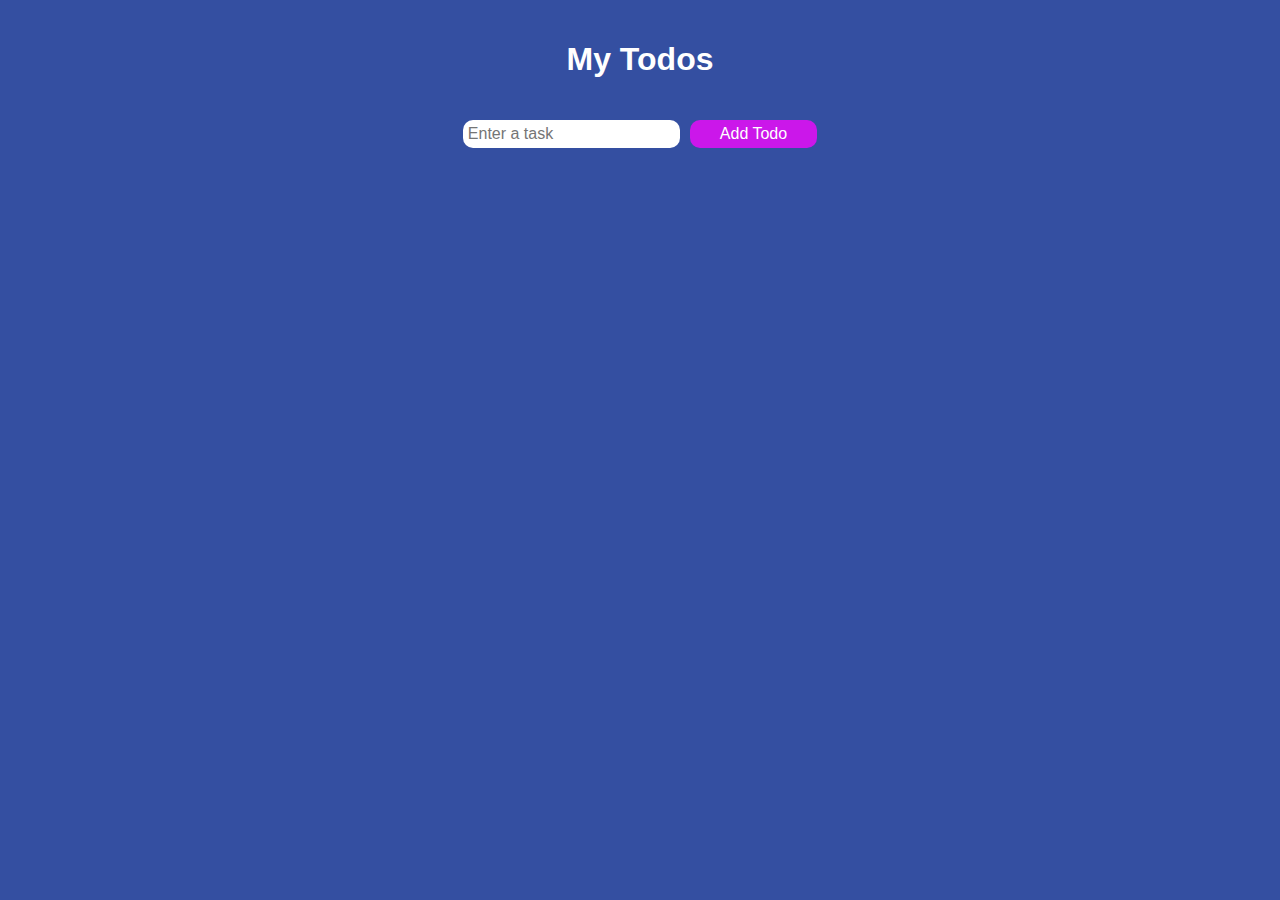
<file: Js-Todo-App/index.html>
<!DOCTYPE html>
<html>
<head>
  <title>Todo App</title>
  <link rel="stylesheet" type="text/css" href="styles.css">
</head>
<body>
  <h1>My Todos</h1>
  <div id="add-todo">
    <input type="text" id="task-input" placeholder="Enter a task">
    <button id="submit-btn">Add Todo</button>
  </div>
  <div id="todo-list">
    <!-- <div class="todo">
      <span class="task">Task 1</span>
      <div class="actions">
        <button class="edit-btn">Edit</button>
        <button class="delete-btn">Delete</button>
        <button class="status-btn">Update Status</button>
      </div> -->
    </div>
  </div>


  <!-- Edit Modal -->
  <div id="edit-modal" class="modal">
    <div class="modal-content">
      <h2>Edit Todo</h2>
      <input type="text" id="edit-task-input" placeholder="Enter task">
      <div class="modal-actions">
        <button id="update-btn">Update</button>
        <button id="cancel-btn">Cancel</button>
      </div>
    </div>
  </div>

  <script src="script.js"></script>
</body>
</html>
</file>
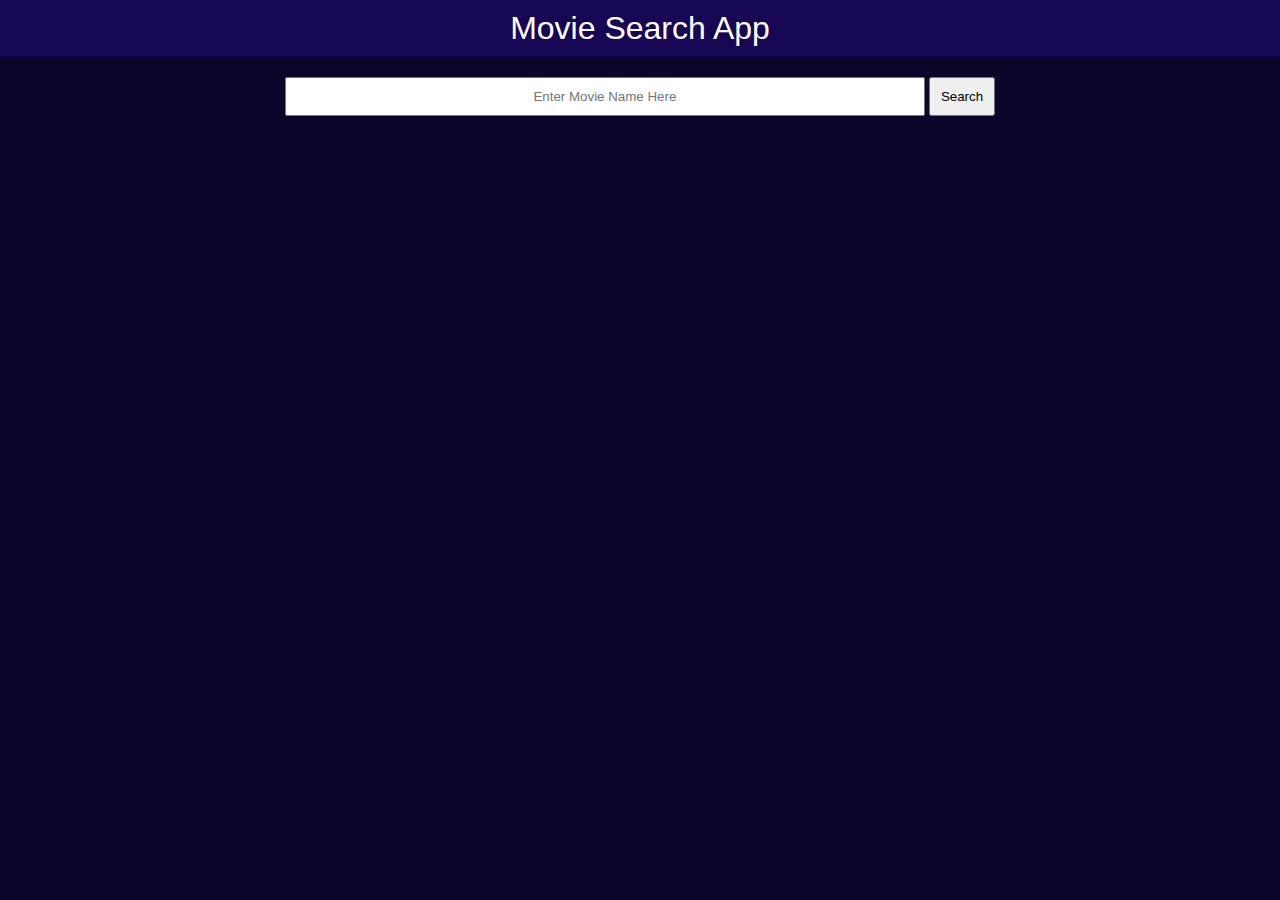
<file: Movie Search App Js/index.html>
<!DOCTYPE html>
<html lang="en">
  <head>
    <meta charset="UTF-8" />
    <meta http-equiv="X-UA-Compatible" content="IE=edge" />
    <meta name="viewport" content="width=device-width, initial-scale=1.0" />
    <link rel="stylesheet" href="style.css">
    <title>Movie Search App</title>
  </head>
  <body>
    <header>Movie Search App</header>
    <form class="search-box">
      <input id="search" type="text" placeholder="Enter Movie Name Here" />
      <button>Search</button>
    </form>
    <div class="movie-list">
        <!-- <div class="card">
            <img src="https://m.media-amazon.com/images/M/MV5BOTY4YjI2N2MtYmFlMC00ZjcyLTg3YjEtMDQyM2ZjYzQ5YWFkXkEyXkFqcGdeQXVyMTQxNzMzNDI@._V1_SX300.jpg" alt="">
            <h3>Title</h3>
            <button>Watch Now</button>
        </div> -->
    </div>
    <script src="script.js"></script>
  </body>
</html>
</file>
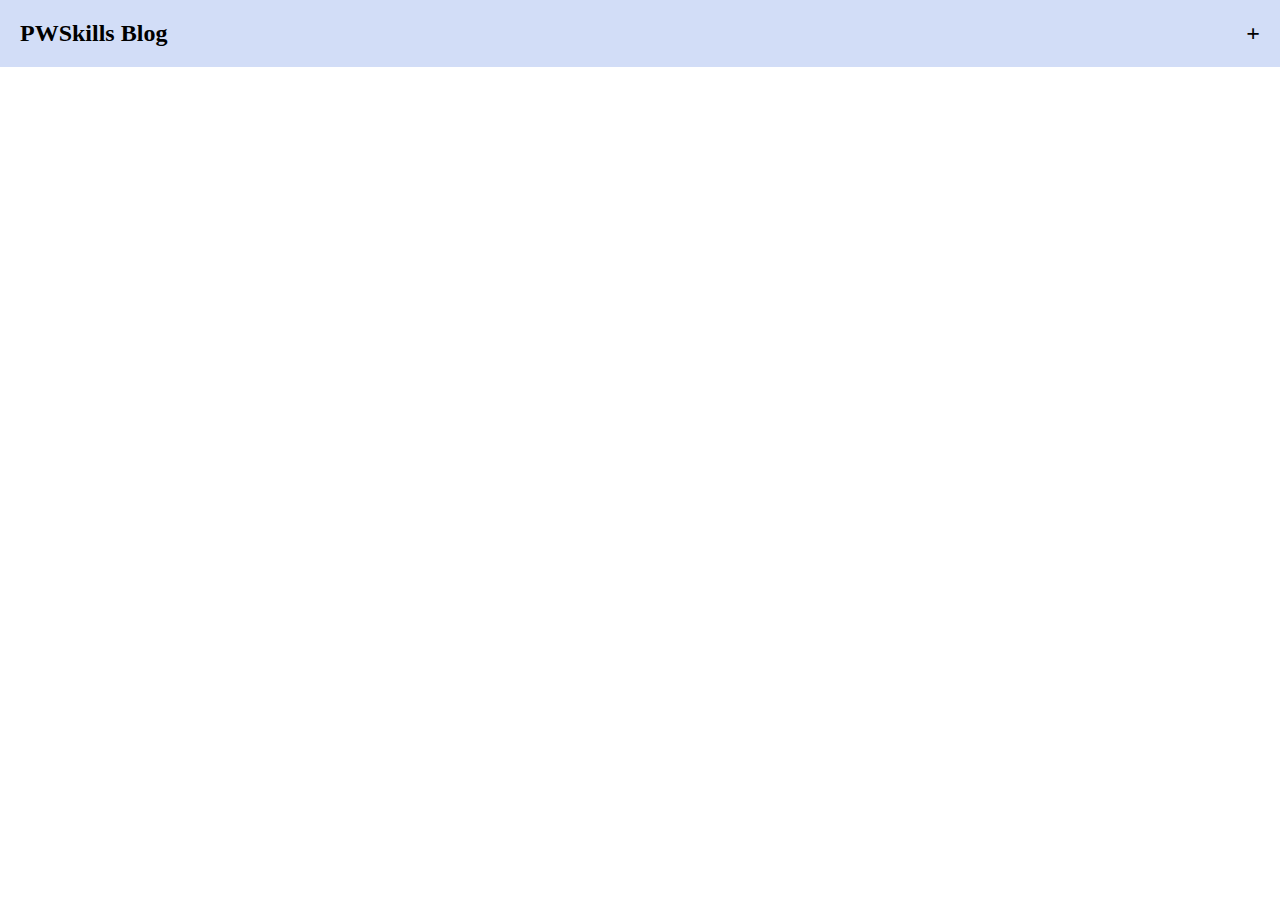
<file: PwSkills Blog js/index.html>
<!DOCTYPE html>
<html lang="en">
<head>
  <meta charset="UTF-8">
  <meta http-equiv="X-UA-Compatible" content="IE=edge">
  <meta name="viewport" content="width=device-width, initial-scale=1.0">
  <link rel="stylesheet" href="style.css">
  <title>Blog App</title>
</head>
<body>
    <header>
      <h2>PWSkills Blog</h2>
      <h2 id="addPostBtn">+</h2>
    </header>
    <main>
      <!-- <div class="card">
        <img src="https://th.bing.com/th/id/OIP.Tb7TF0yUriVDsHsLXur1cAHaE8?pid=ImgDet&rs=1" alt="">
        <h3>Blog Title</h3>
        <p>Blog Description</p>
        <button>Read More...</button>
      </div> -->
    </main>
    <div class="modal">
      <div class="modal-content">
        <div class="close"><p id="closeModalBtn">Close</p></div>
        <input type="text" id="imageUrl" placeholder="Enter Blog Image Url" required>
        <input type="text" id="title" placeholder="Enter Blog Title" required>
        <input type="text" id="desc" placeholder="Enter Blog Description" required>
        <textarea name="" id="content" cols="30" rows="10" placeholder="Write..." required></textarea>
        <button id="addBlogBtn">Add Blog</button>
      </div>
    </div>
    <script src="script.js"></script>
</body>
</html>
</file>
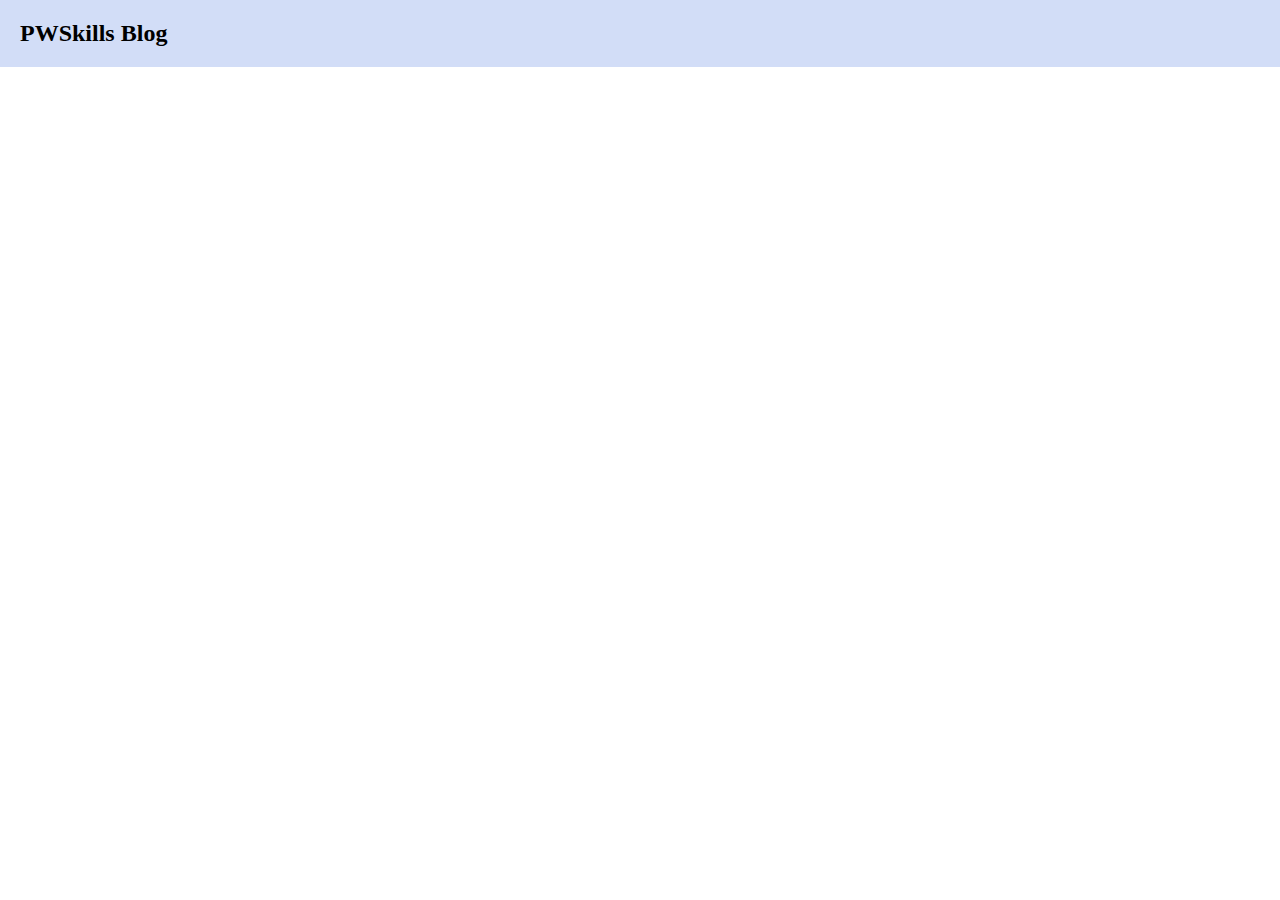
<file: PwSkills Blog js/blog.html>
<!DOCTYPE html>
<html lang="en">
  <head>
    <meta charset="UTF-8" />
    <meta name="viewport" content="width=device-width, initial-scale=1.0" />
    <link rel="stylesheet" href="style.css" />
    <title>Blog Post | PWSkills Blog</title>
  </head>
  <body>
    <header>
      <h2>PWSkills Blog</h2>
    </header>
    <section>
      <!-- <div class="blog">
        <div class="blog-main">
          <div>
            <h3>Title</h3>
            <p>Description</p>
          </div>
          <div>
            <img class="blog-img" src="https://wallpapercave.com/wp/NM2Bjkr.jpg" alt="">
          </div>
        </div>
        <div style="padding: 20px;">
          Content
        </div>
      </div> -->
    </section>
    <script src="blog.js"></script>
  </body>
</html>
</file>
<file: Js-Todo-App/styles.css>
body {
    font-family: Arial, sans-serif;
    margin: 0;
    padding: 20px;
    background-color: #344fa1;
    display: flex;
    justify-content: center;
    align-items: center;
    flex-direction: column;
    flex-wrap: wrap;
  }
  
  h1 {
    text-align: center;
    color: #fff;
  }
  
  #todo-list {
    margin-top: 20px;
    display: flex;
    gap: 20px;
    flex-wrap: wrap;
    justify-content: center;
  }
  
  .todo {
    width: 300px;
    display: flex;
    flex-direction: column;
    align-items: center;
    padding: 20px;
    margin-bottom: 10px;
    background-color: #031956;
    border-radius: 10px;
  }

  .status{
    color: #fff;
  }
  
  .task {
    color: #fff;
  }
  
  .actions {
    display: flex;
    flex-direction: column;
    margin-left: 10px;
    gap: 10px;
  }
  
  .edit-btn,
  .delete-btn,
  .status-btn {
    background-color: #fff;
    border: none;
    padding: 10px 20px;
    border-radius: 5px;
    cursor: pointer;
  }

  .status-btn{
    background-color: #008000;
    color: #fff;
  }

  .yellow{
    background-color: yellow;
    color: #000;
  }
  
  #add-todo {
    display: flex;
    margin-top: 20px;
  }
  
  #add-todo input[type="text"] {
    padding: 5px;
    font-size: 16px;
    border: none;
    border-radius: 10px;
  }
  
  #add-todo button {
    padding: 5px 30px;
    font-size: 16px;
    background-color: #cb17ea;
    color: #fff;
    border: none;
    border-radius: 10px;
    margin-left: 10px;
  }

  #add-todo button:hover{
    cursor: pointer;
  }
  
  /* Edit Modal */
  .modal {
    display: none;
    position: fixed;
    z-index: 1;
    left: 0;
    top: 0;
    width: 100%;
    height: 100%;
    overflow: auto;
    background-color: rgba(0, 0, 0, 0.4);
  }
  
  .modal-content {
    background-color: #9564f3;
    margin: 15% auto;
    padding: 20px;
    border-radius: 10px;
    width: 300px;
  }
  
  .modal h2 {
    margin-top: 0;
  }
  
  .modal input[type="text"] {
    width: 100%;
    margin-bottom: 10px;
    padding: 5px;
    font-size: 16px;
    border-radius: 5px;
  }
  
  .modal-actions {
    text-align: right;
  }
  
  .modal-actions button {
    margin-left: 5px;
    background-color: #2f047f;
    border: none;
    border-radius: 5px;
    color: #fff;
    padding: 10px 20px;
  }
</file>
<file: Movie Search App Js/style.css>
*{
    margin: 0;
    padding: 0;
    box-sizing: border-box;
}

body{
    background-color: #0C0429;
    width: 100vw;
    height: 100vh;
    display: flex;
    flex-direction: column;
    align-items: center;
    gap: 20px;
}

header{
    background-color: #170654;
    color: #fff;
    width: 100%;
    font: 2em sans-serif;
    text-align: center;
    padding: 10px;
}

form{
    width: 100%;
    text-align: center;
}

form input{
    padding: 10px;
    width: 50%;
    text-align: center;
}

form button{
    padding: 10px;
}

.movie-list{
    display: flex;
    align-items: center;
    justify-content: center;
    gap: 20px;
    flex-wrap: wrap;
    width: 100%;
}

.card{
    background-color: #2E2F65;
    width: 200px;
    aspect-ratio: 2/3;
    padding: 10px;
    border-radius: 10px;
    display: flex;
    flex-direction: column;
    align-items: center;
    justify-content: center;
    gap: 10px;
    color: #fff;
}

.card img{
    width: 150px;
    height: 180px;
}

.card button{
    border: none;
    border-radius: 5px;
    background-color: #FF004E;
    color: #fff;
    cursor: pointer;
    padding: 5px 10px;
    width: 100%;
    transition: all ease .2s;
}

.card button:hover{
    background-color: #f909d5;
}
</file>
<file: PwSkills Blog js/style.css>
* {
  margin: 0;
  padding: 0;
  box-sizing: border-box;
}

body {
  width: 100vw;
  height: 100vh;
  background-color: #fff;
  user-select: none;
}

header {
  display: flex;
  align-items: center;
  justify-content: space-between;
  padding: 20px;
  background-color: #d2ddf7;
}

#addPostBtn {
  cursor: pointer;
}

main {
  margin: 20px;
  display: flex;
  align-items: center;
  justify-content: center;
  flex-wrap: wrap;
  gap: 20px;
}

.card {
  display: flex;
  flex-direction: column;
  justify-content: center;
  padding: 10px;
  gap: 20px;
  width: 250px;
  height: 400px;
  background-color: #fff;
  border-radius: 10px;
  box-shadow: rgba(100, 100, 111, 0.2) 0px 7px 29px 0px;
  overflow: hidden;
}

.card:hover {
  box-shadow: rgba(0, 0, 0, 0.35) 0px 5px 15px;
}

.card img {
  width: 200px;
  height: 200px;
  border-radius: 10px;
  align-self: center;
}

.card button {
  background-color: #f8d3d3;
  color: #f64f4f;
  border: none;
  padding: 5px;
  border-radius: 5px;
  cursor: pointer;
}

.modal {
  /* display: flex; */
  display: none;
  position: fixed;
  top: 0;
  left: 0;
  width: 100%;
  height: 100%;
  justify-content: center;
  align-items: center;
  background-color: rgba(0, 0, 0, 0.5);
}

.active {
  display: flex;
}

.modal-content {
  display: flex;
  flex-direction: column;
  gap: 20px;
  background-color: #dbe5f2;
  padding: 30px;
  border-radius: 10px;
}

.modal-content input,
textarea {
  padding: 10px;
}

.modal-content button {
  background-color: #0f25e8;
  color: #fff;
  border: none;
  padding: 5px;
  border-radius: 5px;
  cursor: pointer;
}

.modal-content button:hover {
  background-color: #05117d;
}

.close {
  color: #767474;
  display: flex;
  justify-content: end;
  cursor: pointer;
}

.close:hover {
  color: #000;
}

.blog{
  border: 1px solid black;
  border-radius: 10px;
  padding: 20px;
  margin: 20px;
}

.blog-main {
  display: flex;
  align-items: center;
  justify-content: space-between;
  margin: 20px;
  padding: 20px;
  border-radius: 10px;
  background: #0977f6;
  color: #fff;
}

.blog-img {
  height: 150px;
  width: 150px;
  border-radius: 10px;
}
</file>
